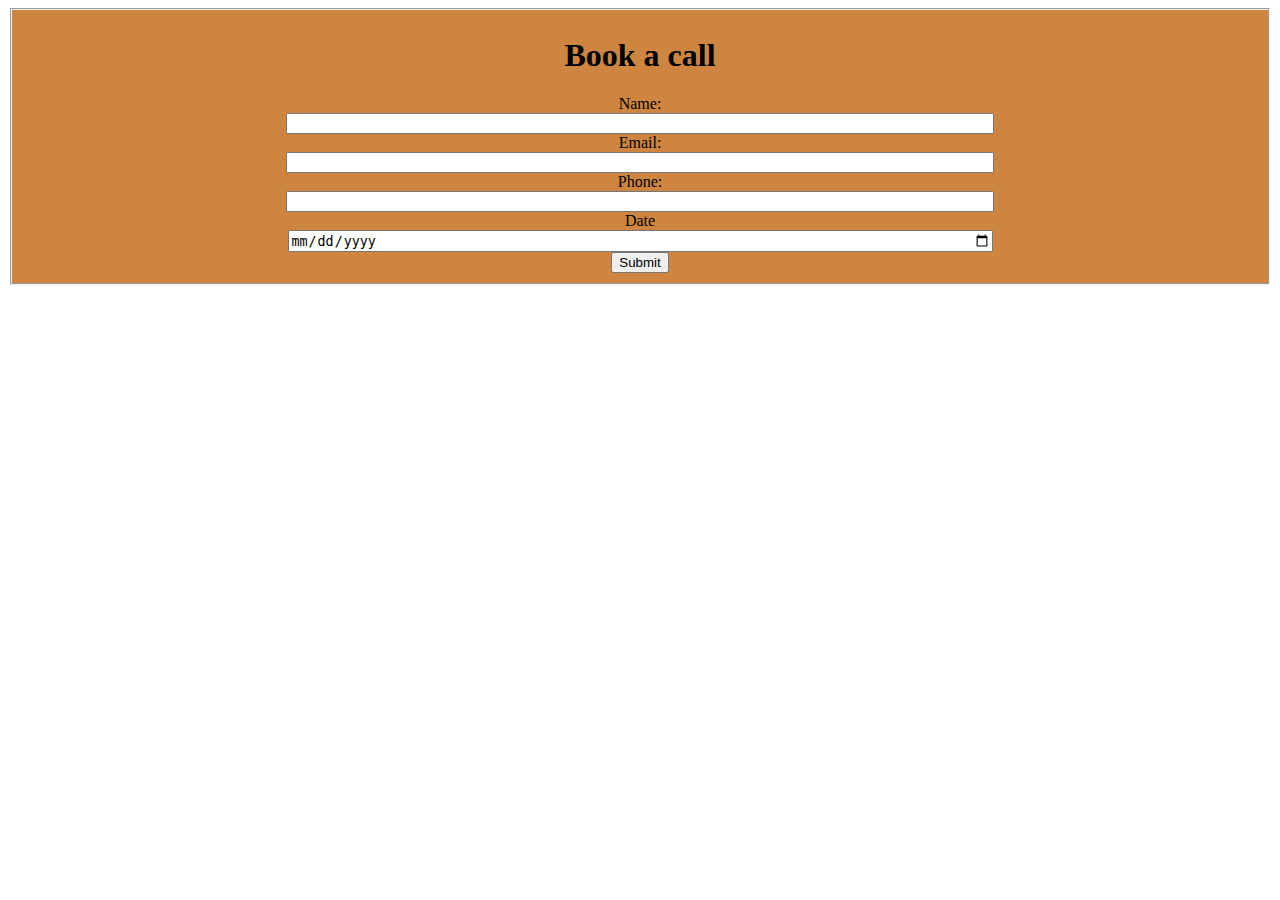
<file: project/regiswithbtsrp.html>
<!DOCTYPE html>
<html lang="en">
<head> <!--if we remove title and script line it will become non responsive and without bootstarp-->
    <meta charset="UTF-8">
    <meta http-equiv="X-UA-Compatible" content="IE=edge">
    <meta name="viewport" content="width=device-width, initial-scale=1.0">
    <title>Document</title><link href="https://cdn.jsdelivr.net/npm/bootstrap@5.2.3/dist/css/bootstrap.min.css" rel="stylesheet" integrity="sha384-rbsA2VBKQhggwzxH7pPCaAqO46MgnOM80zW1RWuH61DGLwZJEdK2Kadq2F9CUG65" crossorigin="anonymous">
    <script defer src="https://cdn.jsdelivr.net/npm/bootstrap@5.2.3/dist/js/bootstrap.bundle.min.js" integrity="sha384-kenU1KFdBIe4zVF0s0G1M5b4hcpxyD9F7jL+jjXkk+Q2h455rYXK/7HAuoJl+0I4" crossorigin="anonymous"></script>
<style>
        
        input{
            width: 700px;
        }
       fieldset{
        
        background-color: peru;
        text-align: center;
        
       }
        
    </style>
</head>
<body>
    <form action="a" onsubmit="onsignup(event)">
        <fieldset>
            <h1>Book a call</h1>
        <div>
        <label> Name:</label><br>
        <input type="text" id="username" name="username" required>
        </div>
        <div>
        <label>Email:</label><br>
        <input type="email" id="email" name="email" required>
        </div>
        <div>
        <label>Phone:</label><br>
        <input type="tel" id="number" name="number" required>
        </div>
        <div>
        <label for="Date">Date</label><br>
        <input type="date" name="Time" >
        </div>
        <button>Submit</button>      
        </fieldset>
    </form>
    <div>
    <ul id="ListofUser"></ul>
    </div>
    <script>
        function onsignup(event){
            event.preventDefault();
            const name=event.target.username.value;
            const email=event.target.email.value;
            const phoneNo=event.target.number.value;

            const obj={
                name, email, phoneNo
            };
            localStorage.setItem(obj.email , JSON.stringify(obj));
            showNewUserOnScreen(obj);
        }
        window.addEventListener("DOMContentLoaded", () => {
                const localStorageObj = localStorage;
                const localstoragekeys  = Object.keys(localStorageObj)

                for(var i =0; i< localstoragekeys.length; i++){
                    const key = localstoragekeys[i]
                    const userDetailsString = localStorageObj[key];
                    const userDetailsObj = JSON.parse(userDetailsString);
                    showNewUserOnScreen(userDetailsObj)
                   //console.log(userDetailsObj);
                }
            })

            function showNewUserOnScreen(user){
                document.getElementById('email').value = '';
                document.getElementById('username').value = '';
                document.getElementById('number').value ='';
                // console.log(localStorage.getItem(user.emailId))
                if(localStorage.getItem(user.email) !== null){
                    removeUserFromScreen(user.email)
                }

                const parentNode = document.getElementById('ListofUser');
                const childHTML = `<li id=${user.email}> ${user.name} - ${user.email}
                                        <button onclick=deleteUser('${user.email}')> Delete </button>
                                        <button onclick=editUserDetails('${user.email}','${user.name}','${user.phoneNo}')>Edit</button>
                                     </li>`

                parentNode.innerHTML = parentNode.innerHTML + childHTML;
            }

            //Edit User
            function editUserDetails(emailId, name, phonenumber){

                document.getElementById('email').value = emailId;
                document.getElementById('username').value = name;
                document.getElementById('number').value =phonenumber;

                deleteUser(emailId)
             }

            function deleteUser(emailId){
                console.log(emailId)
                localStorage.removeItem(emailId);
                removeUserFromScreen(emailId);

            }

            function removeUserFromScreen(emailId){
                const parentNode = document.getElementById('ListofUser');
                const childNodeToBeDeleted = document.getElementById(emailId);
                if(childNodeToBeDeleted) {
                    parentNode.removeChild(childNodeToBeDeleted)
                }
            }

    </script>
</body>
</html>
</file>
